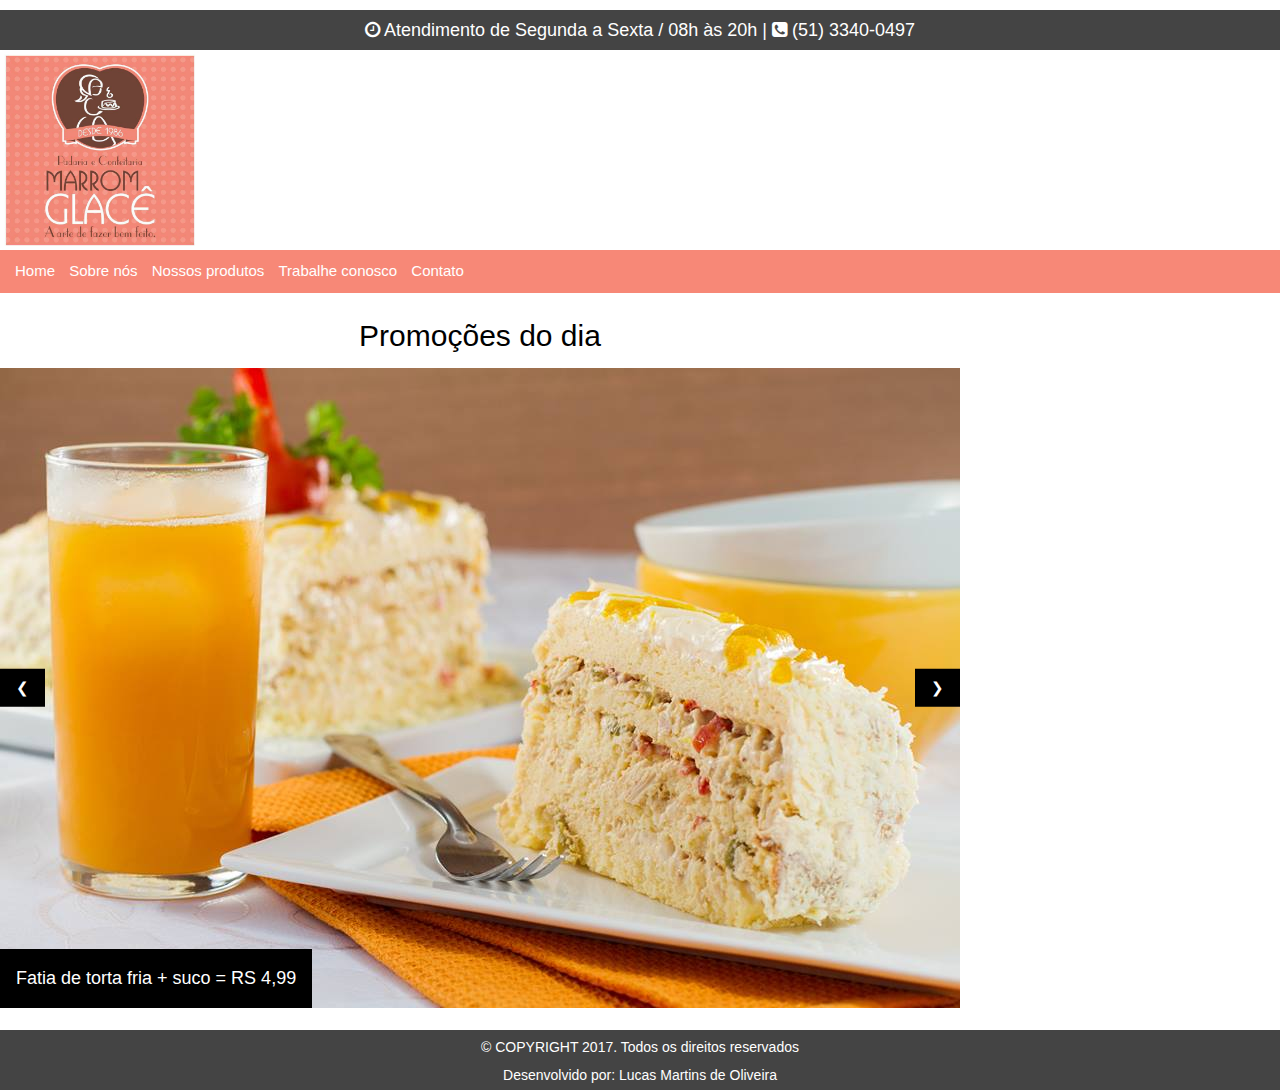
<file: index.html>
<!DOCTYPE html>
<html lang="pt-br">
    <head>
        <meta charset="utf-8">
        <title>Confeitaria Marrom Glacê</title>
        <!--[if IE]><link rel="shortcut icon" href="img/favicon.ico"><![endif]-->
        <link rel="icon" href="img/favicon.png">
        <!-- Estilo -->
        <link rel="stylesheet" href="css/style.css" />
        <!-- Slider -->
        <link rel="stylesheet" href="https://www.w3schools.com/w3css/4/w3.css" />
        <!-- Normalize CSS -->
        <link rel="stylesheet" href="css/normalize.css" />
        <!-- Plugin CSS -->
        <link rel="stylesheet" href="css/font-awesome/css/font-awesome.min.css">
    </head>
    <body>
        <header id="horario_atendimento">
            <h4><i class="fa fa-clock-o" aria-hidden="true"></i> Atendimento de Segunda a Sexta / 08h às 20h | <i class="fa fa-phone-square" aria-hidden="true"></i> (51) 3340-0497</h4>
        </header>
        <header id="logo">
            <img src="img/logo.jpg">
        </header>
        <nav>
            <ul>
                <li><a href="index.html">Home</a></li>
                <li><a href="sobre.html">Sobre nós</a></li>
                <li><a href="produtos.html">Nossos produtos</a></li>
                <li><a href="trabalhe_conosco.html">Trabalhe conosco</a></li>
                <li><a href="contato.html">Contato</a></li>
            </ul>
        </nav>
        <section>
            <h2 class="w3-center">Promoções do dia</h2>
            <div class="w3-content w3-display-container">
                <div class="w3-display-container mySlides">
                    <img src="img/promocao/bolo.jpg" style="width:100%">
                    <div class="w3-display-bottomleft w3-large w3-container w3-padding-16 w3-black">
                        Fatia de torta fria + suco = RS 4,99
                    </div>
                </div>
                <div class="w3-display-container mySlides">
                    <img src="img/promocao/croissant.jpg" style="width:100%">
                    <div class="w3-display-bottomleft w3-large w3-container w3-padding-16 w3-black">
                        Croissant + Capuccino = RS 5,99
                    </div>
                </div>
                <div class="w3-display-container mySlides">
                    <img src="img/promocao/cupcake.jpg" style="width:100%">
                    <div class="w3-display-bottomleft w3-large w3-container w3-padding-16 w3-black">
                        Cupcake = RS 1,50
                    </div>
                </div>
                <button class="w3-button w3-black w3-display-left" onclick="plusDivs(-1)">&#10094</button>
                <button class="w3-button w3-black w3-display-right" onclick="plusDivs(1)">&#10095</button>
            </div>
            <br />
            <script>
                var slideIndex = 1;
                showDivs(slideIndex);
                
                function plusDivs(n)
                {
                    showDivs(slideIndex += n);
                }
                
                function showDivs(n)
                {
                    var i;
                    var x = document.getElementsByClassName("mySlides");
                    if(n > x.length){slideIndex = 1}
                    if(n < 1){slideIndex = x.length}
                    for(i = 0;i < x.length;i ++)
                    {
                        x[i].style.display = "none";
                    }
                    x[slideIndex -1].style.display = "block";
                }
            </script>
        </section>
        <aside>
            <iframe src="https://www.facebook.com/plugins/page.php?href=https%3A%2F%2Fwww.facebook.com%2Fmarromglacepoa%2F&tabs=timeline&width=340&height=500&small_header=false&adapt_container_width=false&hide_cover=false&show_facepile=true&appId" width="340" height="500" style="border:none;overflow:hidden" scrolling="no" frameborder="0" allowTransparency="true"></iframe>
        </aside>
        <footer>
            <p>© COPYRIGHT 2017. Todos os direitos reservados</p>
            <p>Desenvolvido por: Lucas Martins de Oliveira</p>
        </footer>
    </body>
</html>
</file>
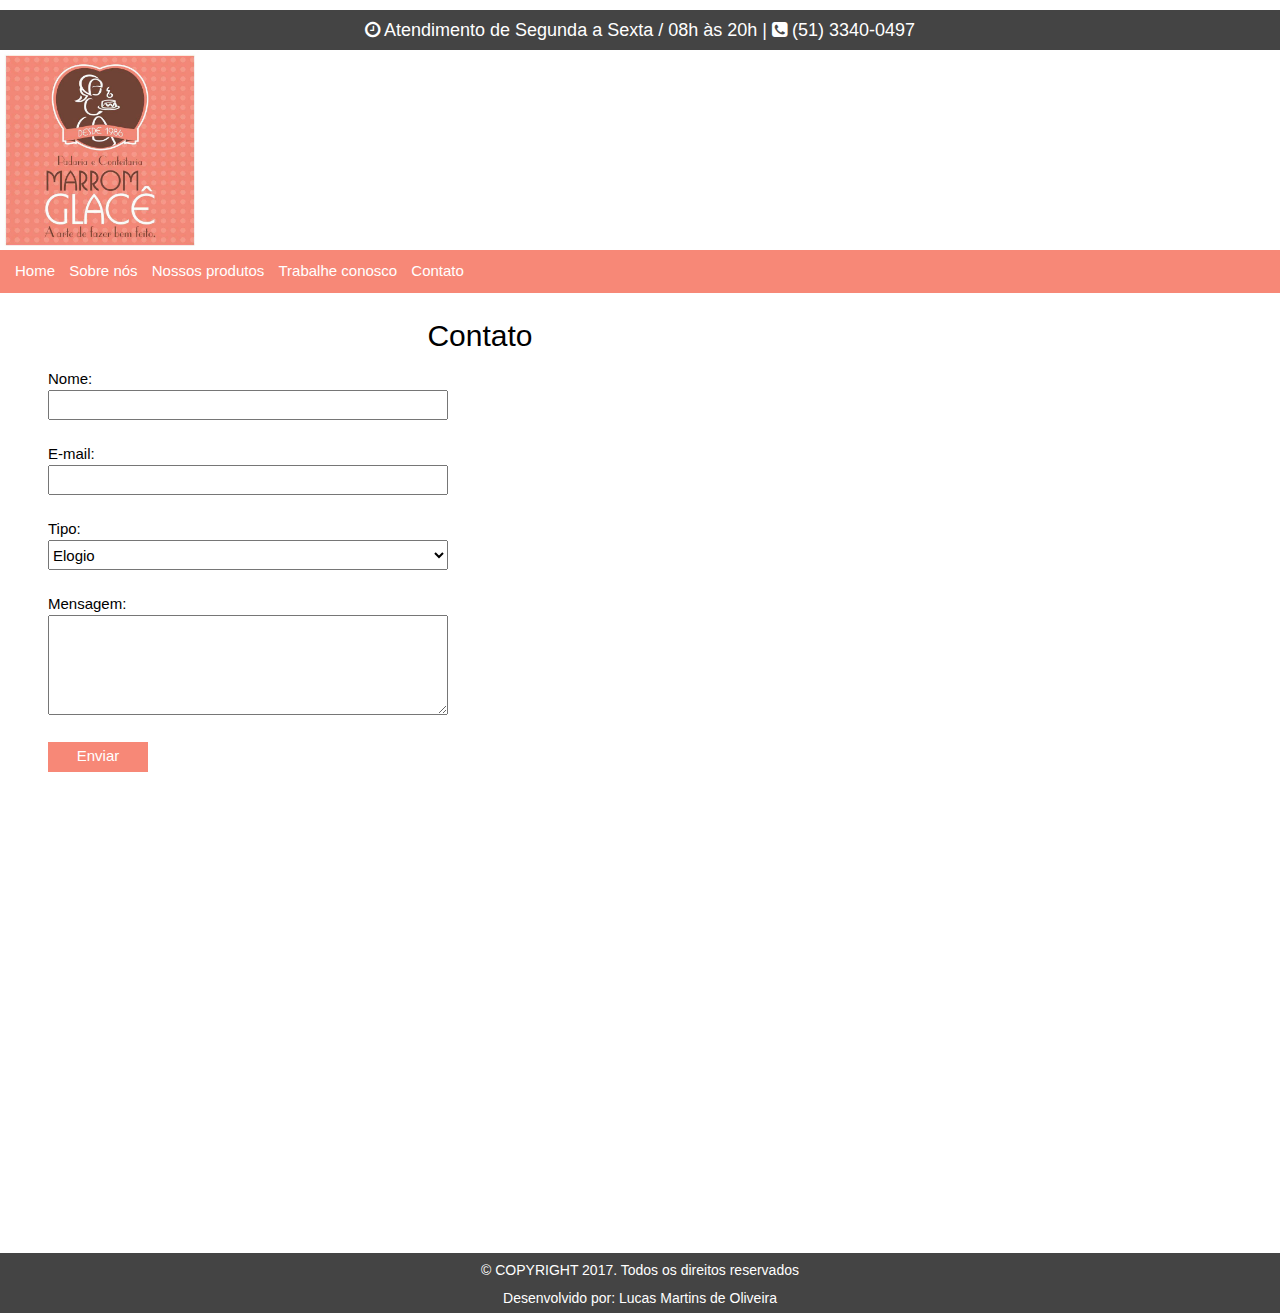
<file: contato.html>
<!DOCTYPE html>
<html lang="pt-br">
    <head>
        <meta charset="utf-8">
        <title>Confeitaria Marrom Glacê : Contato</title>
        <!--[if IE]><link rel="shortcut icon" href="img/favicon.ico"><![endif]-->
        <link rel="icon" href="img/favicon.png">
        <!-- Estilo -->
        <link rel="stylesheet" href="css/style.css" />
        <!-- Slider -->
        <link rel="stylesheet" href="https://www.w3schools.com/w3css/4/w3.css" />
        <!-- Normalize CSS -->
        <link rel="stylesheet" href="css/normalize.css" />
        <!-- Plugin CSS -->
        <link rel="stylesheet" href="css/font-awesome/css/font-awesome.min.css">
    </head>
    <body>
        <header id="horario_atendimento">
            <h4><i class="fa fa-clock-o" aria-hidden="true"></i> Atendimento de Segunda a Sexta / 08h às 20h | <i class="fa fa-phone-square" aria-hidden="true"></i> (51) 3340-0497</h4>
        </header>
        <header id="logo">
            <img src="img/logo.jpg">
        </header>
        <nav>
            <ul>
                <li><a href="index.html">Home</a></li>
                <li><a href="sobre.html">Sobre nós</a></li>
                <li><a href="produtos.html">Nossos produtos</a></li>
                <li><a href="trabalhe_conosco.html">Trabalhe conosco</a></li>
                <li><a href="contato.html">Contato</a></li>
            </ul>
        </nav>
        <section>
            <h2 class="w3-center">Contato</h2>
            <form action="email.php" method="post" enctype="multipart/form-data">
                <label>Nome: </label><br />
                <input type="text" name="nome_contato" maxlengh="20" required /><br /><br />
                <label>E-mail:</label><br />
                <input type="email" name="email_contato" maxlengh="50" required /><br /><br />
                <label>Tipo:</label><br />
                <select required>
                    <option value="elogio">Elogio</option>
                    <option value="mensagem">Mensagem</option>
                    <option value="reclamacoes">Reclamação</option>
                </select><br /><br />
                <label>Mensagem:</label><br />
                <textarea maxlengh="1000" required></textarea><br />
                <input type="submit" value="Enviar">
            </form>
            <iframe src="https://www.google.com/maps/embed?pb=!1m18!1m12!1m3!1d3454.75308107125!2d-51.120221785323!3d-30.0152456368786!2m3!1f0!2f0!3f0!3m2!1i1024!2i768!4f13.1!3m3!1m2!1s0x9519764268ca5cbb%3A0x2514d81a19520713!2sAv.+Baltazar+de+Oliveira+Garc%C3%ADa%2C+2733+-+S%C3%A3o+Sebasti%C3%A3o%2C+Porto+Alegre+-+RS!5e0!3m2!1spt-BR!2sbr!4v1493671728456" width="900" height="450" frameborder="0" style="border:0" allowfullscreen></iframe>
        </section>
        <aside>
            <iframe src="https://www.facebook.com/plugins/page.php?href=https%3A%2F%2Fwww.facebook.com%2Fmarromglacepoa%2F&tabs=timeline&width=340&height=500&small_header=false&adapt_container_width=false&hide_cover=false&show_facepile=true&appId" width="340" height="500" style="border:none;overflow:hidden" scrolling="no" frameborder="0" allowTransparency="true"></iframe>
        </aside>
        <footer>
            <p>© COPYRIGHT 2017. Todos os direitos reservados</p>
            <p>Desenvolvido por: Lucas Martins de Oliveira</p>
        </footer>
    </body>
</html>
</file>
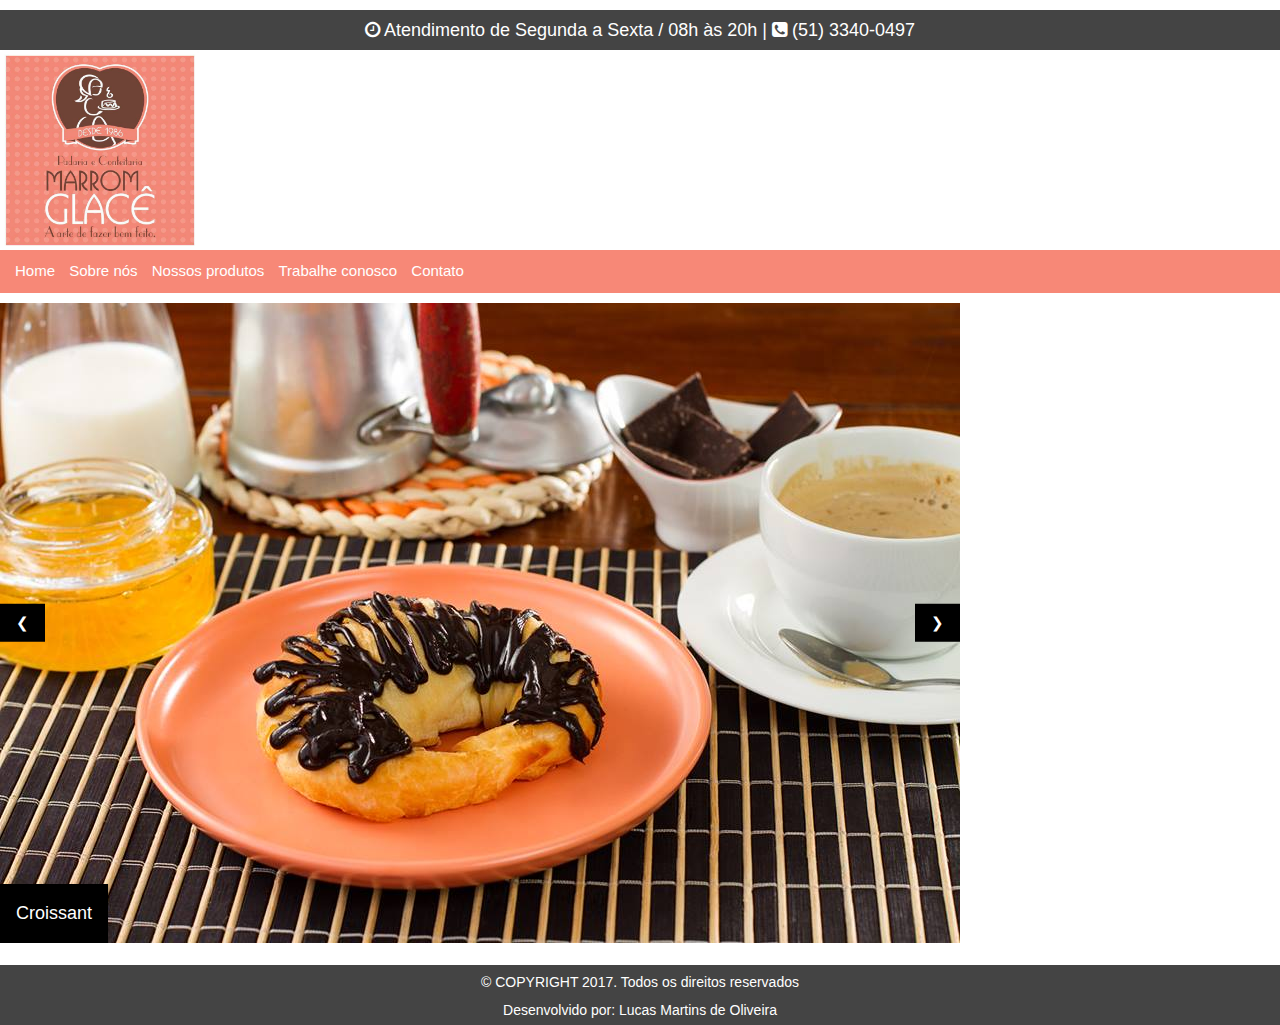
<file: produtos.html>
<!DOCTYPE html>
<html lang="pt-br">
    <head>
        <meta charset="utf-8">
        <title>Confeitaria Marrom Glacê : Nossos produtos</title>
        <!--[if IE]><link rel="shortcut icon" href="img/favicon.ico"><![endif]-->
        <link rel="icon" href="img/favicon.png">
        <!-- Estilo -->
        <link rel="stylesheet" href="css/style.css" />
        <!-- Slider -->
        <link rel="stylesheet" href="https://www.w3schools.com/w3css/4/w3.css" />
        <!-- Normalize CSS -->
        <link rel="stylesheet" href="css/normalize.css" />
        <!-- Plugin CSS -->
        <link rel="stylesheet" href="css/font-awesome/css/font-awesome.min.css">
    </head>
    <body>
        <header id="horario_atendimento">
            <h4><i class="fa fa-clock-o" aria-hidden="true"></i> Atendimento de Segunda a Sexta / 08h às 20h | <i class="fa fa-phone-square" aria-hidden="true"></i> (51) 3340-0497</h4>
        </header>
        <header id="logo">
            <img src="img/logo.jpg">
        </header>
        <nav>
            <ul>
                <li><a href="index.html">Home</a></li>
                <li><a href="sobre.html">Sobre nós</a></li>
                <li><a href="produtos.html">Nossos produtos</a></li>
                <li><a href="trabalhe_conosco.html">Trabalhe conosco</a></li>
                <li><a href="contato.html">Contato</a></li>
            </ul>
        </nav>
        <section>
            <div class="w3-content w3-display-container">
                <div class="w3-display-container mySlides">
                    <img src="img/produtos/croissant.jpg" style="width:100%">
                    <div class="w3-display-bottomleft w3-large w3-container w3-padding-16 w3-black">
                        Croissant
                    </div>
                </div>
                
                <div class="w3-display-container mySlides">
                    <img src="img/produtos/cupcake.jpg" style="width:100%">
                    <div class="w3-display-bottomleft w3-large w3-container w3-padding-16 w3-black">
                        Cupcake
                    </div>
                </div>
                
                <div class="w3-display-container mySlides">
                    <img src="img/produtos/doce-laranja.jpg" style="width:100%">
                    <div class="w3-display-bottomleft w3-large w3-container w3-padding-16 w3-black">
                        Doce de Laranja
                    </div>
                </div>
                
                <div class="w3-display-container mySlides">
                    <img src="img/produtos/docinhos.jpg" style="width:100%">
                    <div class="w3-display-bottomleft w3-large w3-container w3-padding-16 w3-black">
                        Docinhos
                    </div>
                </div>
                
                <div class="w3-display-container mySlides">
                    <img src="img/produtos/fatia-torta.jpg" style="width:100%">
                    <div class="w3-display-bottomleft w3-large w3-container w3-padding-16 w3-black">
                        Tortas em fatias
                    </div>
                </div>
                
                <div class="w3-display-container mySlides">
                    <img src="img/produtos/mini-hamburguer.jpg" style="width:100%">
                    <div class="w3-display-bottomleft w3-large w3-container w3-padding-16 w3-black">
                        Mini-Hamburguer
                    </div>
                </div>
                
                <div class="w3-display-container mySlides">
                    <img src="img/produtos/pastel.jpg" style="width:100%">
                    <div class="w3-display-bottomleft w3-large w3-container w3-padding-16 w3-black">
                        Pastel
                    </div>
                </div>
                
                <div class="w3-display-container mySlides">
                    <img src="img/produtos/pave.jpg" style="width:100%">
                    <div class="w3-display-bottomleft w3-large w3-container w3-padding-16 w3-black">
                        Pavê
                    </div>
                </div>
                
                <div class="w3-display-container mySlides">
                    <img src="img/produtos/rocambole.jpg" style="width:100%">
                    <div class="w3-display-bottomleft w3-large w3-container w3-padding-16 w3-black">
                        Rocambole
                    </div>
                </div>
                
                <div class="w3-display-container mySlides">
                    <img src="img/produtos/torta-choco-chocolate.jpg" style="width:100%">
                    <div class="w3-display-bottomleft w3-large w3-container w3-padding-16 w3-black">
                        Torta Choco-Chocolate
                    </div>
                </div>
                
                <div class="w3-display-container mySlides">
                    <img src="img/produtos/torta-fria.jpg" style="width:100%">
                    <div class="w3-display-bottomleft w3-large w3-container w3-padding-16 w3-black">
                        Torta Fria
                    </div>
                </div>
                
                <div class="w3-display-container mySlides">
                    <img src="img/produtos/torta-kit-kat.jpg" style="width:100%">
                    <div class="w3-display-bottomleft w3-large w3-container w3-padding-16 w3-black">
                        Torta Kit-Kat
                    </div>
                </div>
                
                <div class="w3-display-container mySlides">
                    <img src="img/produtos/torta-morango.jpg" style="width:100%">
                    <div class="w3-display-bottomleft w3-large w3-container w3-padding-16 w3-black">
                        Torta Morango
                    </div>
                </div>
                
                <div class="w3-display-container mySlides">
                    <img src="img/produtos/torta.jpg" style="width:100%">
                    <div class="w3-display-bottomleft w3-large w3-container w3-padding-16 w3-black">
                        Tortas Diversas
                    </div>
                </div>

                <button class="w3-button w3-display-left w3-black" onclick="plusDivs(-1)">&#10094;</button>
                <button class="w3-button w3-display-right w3-black" onclick="plusDivs(1)">&#10095;</button>
            </div>

            <script>
                var slideIndex = 1;
                showDivs(slideIndex);

                function plusDivs(n) {
                    showDivs(slideIndex += n);
                }

                function showDivs(n) {
                    var i;
                    var x = document.getElementsByClassName("mySlides");
                    if (n > x.length) {slideIndex = 1}    
                    if (n < 1) {slideIndex = x.length}
                    for (i = 0; i < x.length; i++) {
                        x[i].style.display = "none";  
                    }
                    x[slideIndex-1].style.display = "block";  
                }
            </script>
            <br />
        </section>
        <aside>
            <iframe src="https://www.facebook.com/plugins/page.php?href=https%3A%2F%2Fwww.facebook.com%2Fmarromglacepoa%2F&tabs=timeline&width=340&height=500&small_header=false&adapt_container_width=false&hide_cover=false&show_facepile=true&appId" width="340" height="500" style="border:none;overflow:hidden" scrolling="no" frameborder="0" allowTransparency="true"></iframe>
        </aside>
        <footer>
            <p>© COPYRIGHT 2017. Todos os direitos reservados</p>
            <p>Desenvolvido por: Lucas Martins de Oliveira</p>
        </footer>
    </body>
</html>
</file>
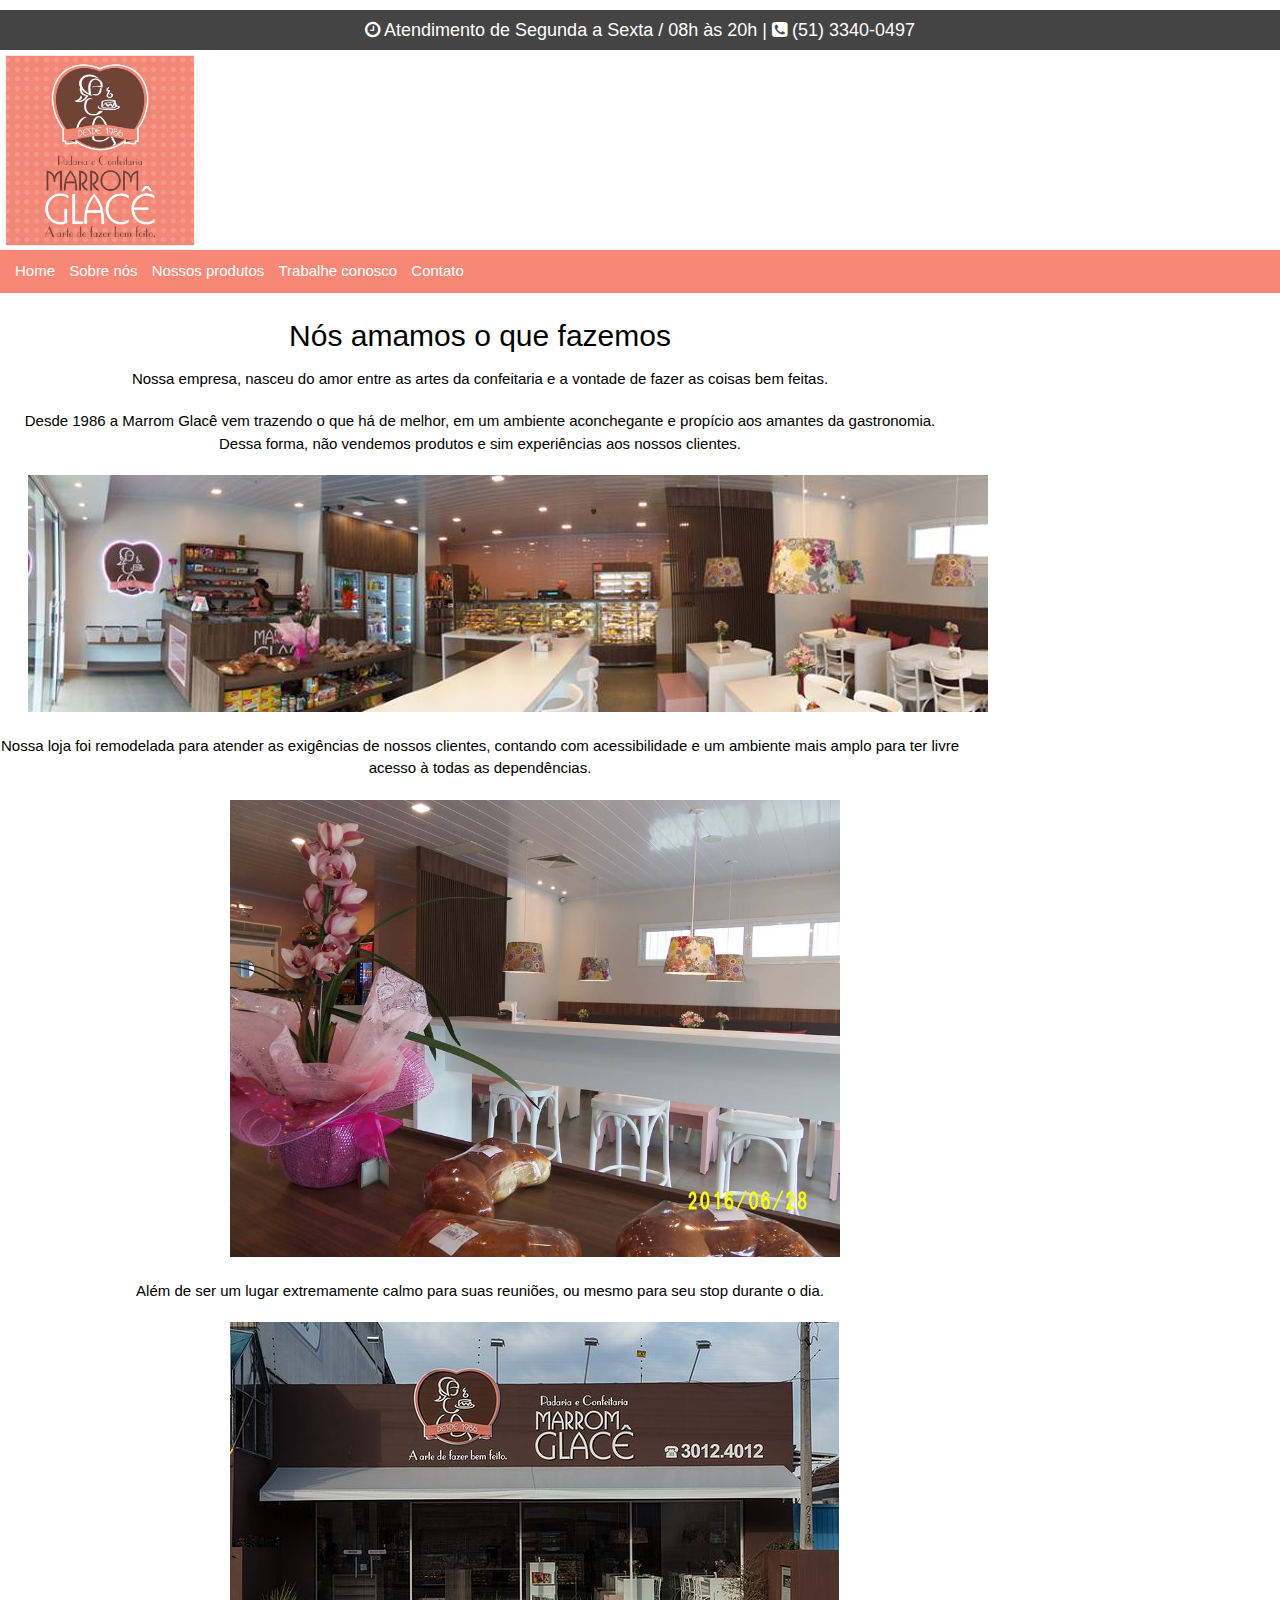
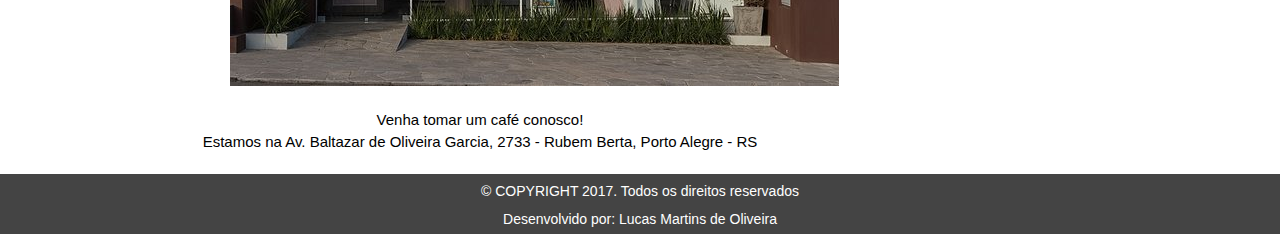
<file: sobre.html>
<!DOCTYPE html>
<html lang="pt-br">
    <head>
        <meta charset="utf-8">
        <title>Confeitaria Marrom Glacê : Sobre</title>
        <!--[if IE]><link rel="shortcut icon" href="img/favicon.ico"><![endif]-->
        <link rel="icon" href="img/favicon.png">
        <!-- Estilo -->
        <link rel="stylesheet" href="css/style.css" />
        <!-- Slider -->
        <link rel="stylesheet" href="https://www.w3schools.com/w3css/4/w3.css" />
        <!-- Normalize CSS -->
        <link rel="stylesheet" href="css/normalize.css" />
        <!-- Plugin CSS -->
        <link rel="stylesheet" href="css/font-awesome/css/font-awesome.min.css">
    </head>
    <body>
        <header id="horario_atendimento">
            <h4><i class="fa fa-clock-o" aria-hidden="true"></i> Atendimento de Segunda a Sexta / 08h às 20h | <i class="fa fa-phone-square" aria-hidden="true"></i> (51) 3340-0497</h4>
        </header>
        <header id="logo">
            <img src="img/logo.jpg">
        </header>
        <nav>
            <ul>
                <li><a href="index.html">Home</a></li>
                <li><a href="sobre.html">Sobre nós</a></li>
                <li><a href="produtos.html">Nossos produtos</a></li>
                <li><a href="trabalhe_conosco.html">Trabalhe conosco</a></li>
                <li><a href="contato.html">Contato</a></li>
            </ul>
        </nav>
        <section>
            <h2 class="w3-center">Nós amamos o que fazemos</h2>
            <p>Nossa empresa, nasceu do amor entre as artes da confeitaria e a vontade de fazer as coisas bem feitas.</p>
            <p>Desde 1986 a Marrom Glacê vem trazendo o que há de melhor, em um ambiente aconchegante e propício aos amantes da gastronomia. <br />Dessa forma, não vendemos produtos e sim experiências aos nossos clientes.</p>
            <img src="img/ambiente-inteiro.jpg" class="ambiente_inteiro"><br /><br />
            <p>Nossa loja foi remodelada para atender as exigências de nossos clientes, contando com acessibilidade e um ambiente mais amplo para ter livre acesso à todas as dependências.</p>
            <img src="img/ambiente.jpg" class="ambiente"><br /><br />
            <p>Além de ser um lugar extremamente calmo para suas reuniões, ou mesmo para seu stop durante o dia.</p>
            <img src="img/frente-loja" class="frente_loja"><br /><br />
            <p>Venha tomar um café conosco!<br /> Estamos na Av. Baltazar de Oliveira Garcia, 2733 - Rubem Berta, Porto Alegre - RS</p>
        </section>
        <aside>
            <iframe src="https://www.facebook.com/plugins/page.php?href=https%3A%2F%2Fwww.facebook.com%2Fmarromglacepoa%2F&tabs=timeline&width=340&height=500&small_header=false&adapt_container_width=false&hide_cover=false&show_facepile=true&appId" width="340" height="500" style="border:none;overflow:hidden" scrolling="no" frameborder="0" allowTransparency="true"></iframe>
        </aside>
        <footer>
            <p>© COPYRIGHT 2017. Todos os direitos reservados</p>
            <p>Desenvolvido por: Lucas Martins de Oliveira</p>
        </footer>
    </body>
</html>
</file>
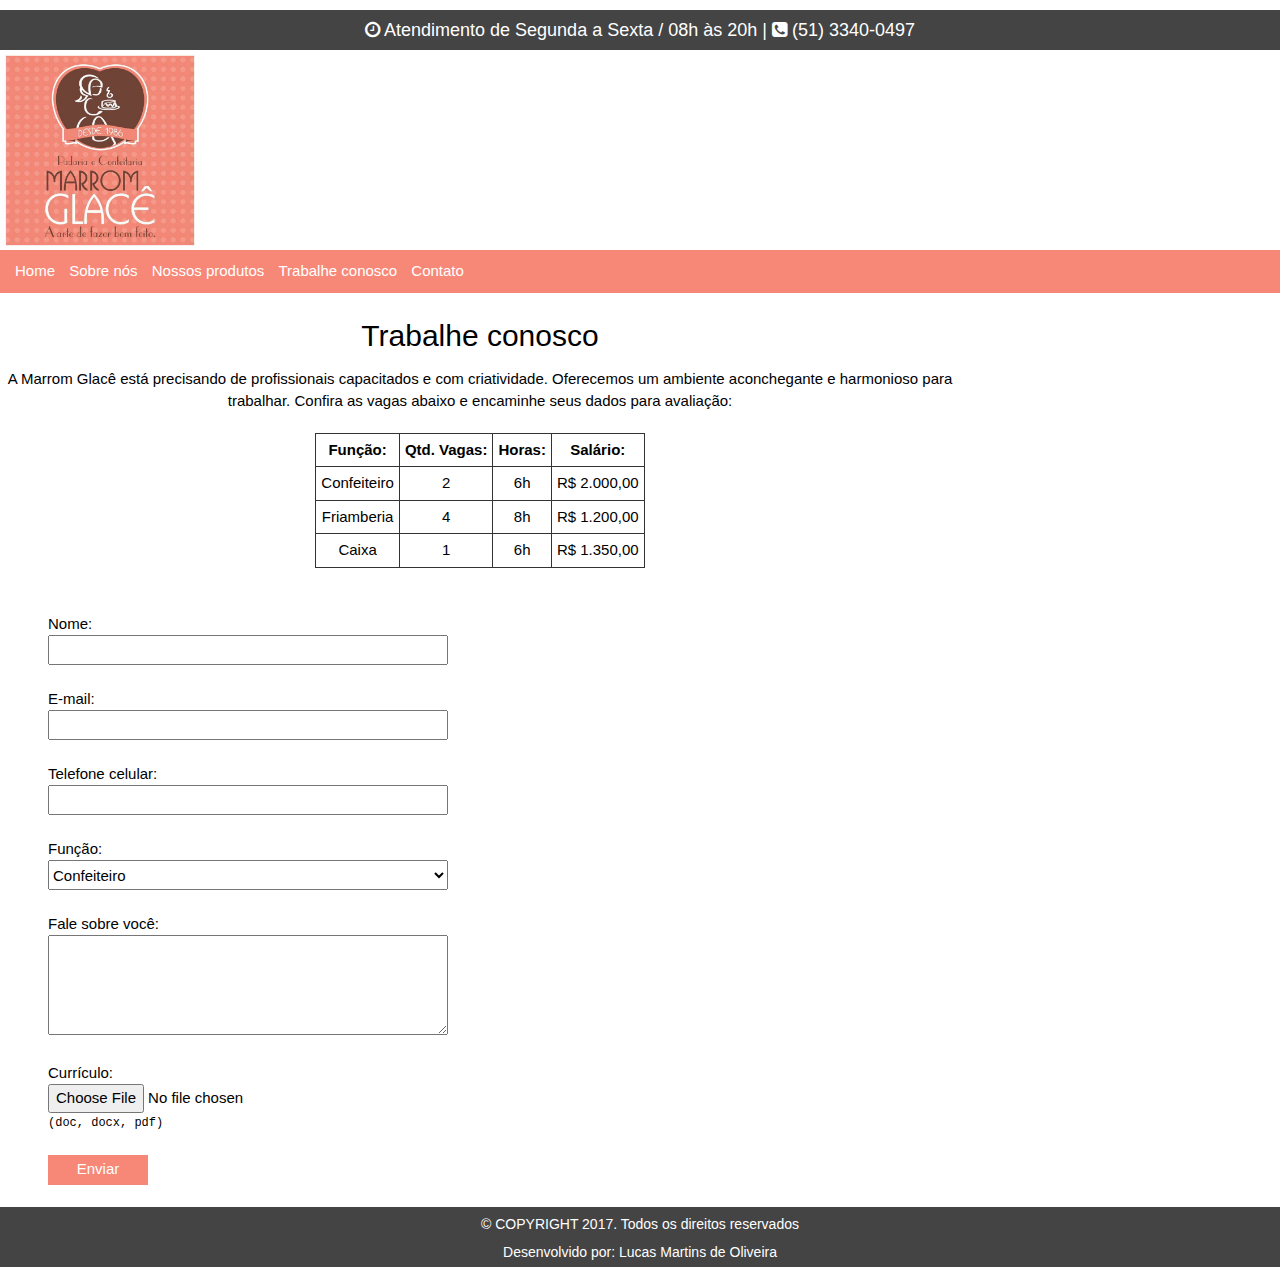
<file: trabalhe_conosco.html>
<!DOCTYPE html>
<html lang="pt-br">
    <head>
        <meta charset="utf-8">
        <title>Confeitaria Marrom Glacê : Trabalhe conosco</title>
        <!--[if IE]><link rel="shortcut icon" href="img/favicon.ico"><![endif]-->
        <link rel="icon" href="img/favicon.png">
        <!-- Estilo -->
        <link rel="stylesheet" href="css/style.css" />
        <!-- Slider -->
        <link rel="stylesheet" href="https://www.w3schools.com/w3css/4/w3.css" />
        <!-- Normalize CSS -->
        <link rel="stylesheet" href="css/normalize.css" />
        <!-- Plugin CSS -->
        <link rel="stylesheet" href="css/font-awesome/css/font-awesome.min.css">
    </head>
    <body>
        <header id="horario_atendimento">
            <h4><i class="fa fa-clock-o" aria-hidden="true"></i> Atendimento de Segunda a Sexta / 08h às 20h | <i class="fa fa-phone-square" aria-hidden="true"></i> (51) 3340-0497</h4>
        </header>
        <header id="logo">
            <img src="img/logo.jpg">
        </header>
        <nav>
            <ul>
                <li><a href="index.html">Home</a></li>
                <li><a href="sobre.html">Sobre nós</a></li>
                <li><a href="produtos.html">Nossos produtos</a></li>
                <li><a href="trabalhe_conosco.html">Trabalhe conosco</a></li>
                <li><a href="contato.html">Contato</a></li>
            </ul>
        </nav>
        <section>
            <h2 class="w3-center">Trabalhe conosco</h2>
            <p>A Marrom Glacê está precisando de profissionais capacitados e com criatividade. Oferecemos um ambiente aconchegante e harmonioso para trabalhar. Confira as vagas abaixo e encaminhe seus dados para avaliação:</p>
            <table>
                <tr>
                    <th>Função:</th>
                    <th>Qtd. Vagas:</th>
                    <th>Horas:</th>
                    <th>Salário:</th>
                </tr>
                <tr>
                    <td>Confeiteiro</td>
                    <td>2</td>
                    <td>6h</td>
                    <td>R$ 2.000,00</td>
                </tr>
                <tr>
                    <td>Friamberia</td>
                    <td>4</td>
                    <td>8h</td>
                    <td>R$ 1.200,00</td>
                </tr>
                <tr>
                    <td>Caixa</td>
                    <td>1</td>
                    <td>6h</td>
                    <td>R$ 1.350,00</td>
                </tr>
            </table><br /><br />
            <form action="curriculo.php" method="post" enctype="multipart/form-data">
                <label>Nome: </label><br />
                <input type="text" name="nome_contato" maxlengh="20" required /><br /><br />
                <label>E-mail:</label><br />
                <input type="email" name="email_contato" maxlengh="50" required /><br /><br />
                <label>Telefone celular:</label><br />
                <input pattern="^\d{2} \d{5}-\d{4}$" type="tel" title="Formato XX XXXXX-XXXX" maxlength="13" required><br /><br />
                <label>Função:</label><br />
                <select required>
                    <option value="confeiteiro">Confeiteiro</option>
                    <option value="friamberia">Friamberia</option>
                    <option value="caixa">Caixa</option>
                </select><br /><br />
                <label>Fale sobre você:</label><br />
                <textarea maxlengh="1000" required></textarea><br />
                <label>Currículo:</label><br />
                <input type="file" name="curriculo" required>
                <pre>(doc, docx, pdf)</pre><br />
                <input type="submit" value="Enviar"><br /><br />
            </form>
        </section>
        <aside>
            <iframe src="https://www.facebook.com/plugins/page.php?href=https%3A%2F%2Fwww.facebook.com%2Fmarromglacepoa%2F&tabs=timeline&width=340&height=500&small_header=false&adapt_container_width=false&hide_cover=false&show_facepile=true&appId" width="340" height="500" style="border:none;overflow:hidden" scrolling="no" frameborder="0" allowTransparency="true"></iframe>
        </aside>
        <footer>
            <p>© COPYRIGHT 2017. Todos os direitos reservados</p>
            <p>Desenvolvido por: Lucas Martins de Oliveira</p>
        </footer>
    </body>
</html>
</file>
<file: css/style.css>
*
{
    padding: 0;
    margin: 0;
}

html {
    position: relative;
    min-height: 100%;
}
body {
    margin: 0 0 60px; /* altura do seu footer */
}

/* Header */

#horario_atendimento
{
    width: 100%;
    height: 40px;
    background-color: #444444;
}

#horario_atendimento h4
{
    color: #FFFFFF;
    text-align: center;
    padding-top: 7px;
    font-size: 18px;
}

#logo img
{
    margin: 0;
    width: 200px;
    height: 200px;
}

/* Nav */

nav
{
    width: 100%;
    background-color: #F78877;
    margin-bottom: 10px;
}

nav ul
{
    padding: 0;
    padding: 10px;
}

nav ul li
{
    display: inline;
    margin: 5px;
}

nav ul li a
{
    text-decoration: none;
    color: #FFFFFF;    
}

nav ul li a:hover
{
    color: #333333;
}

/* Section */

section
{
    width: 75%;
    float: left;
}

section iframe
{
    margin-top: 25px;
    margin-left: 5%;
}

section form
{
    margin-left: 5%;
}

section form input, select
{
    width: 400px;
    height: 30px;
}

section form textarea
{
    width: 400px;
    height: 100px;
    margin-bottom: 20px;
}

section form input[type="submit"]
{
    width: 100px;
    height: 30px;
    background: #F78877;
    border: 0;
    color: #FFFFFF;
}

section form input[type="submit"]:hover
{
    color: #333333;
    cursor: pointer;
}

section p
{
    text-align: center;
    margin-bottom: 20px;
}

section table, th, td 
{
    border: 1px solid #333333;
    border-collapse: collapse;
    text-align: center;
    margin: 0 auto;
    padding: 5px;

}

section pre
{
    font-size: 12px;
}

section .ambiente
{
    width: 610px;
    margin-left: 230px;
}

section .ambiente_inteiro
{
    margin-left: 28px;
}

section .frente_loja
{
    margin-left: 230px;
}

/* Aside */

aside
{
    width: 25%;
    height: 100%;
    float: right;
    padding-right: 10px;
}

/* Footer */
footer
{
    position: absolute; 
    bottom: -60px; 
    width: 100%;
    height: 60px;
    background: #444444;
}
footer p
{
    text-align: center;
    color: #FFFFFF;
    text-align: center;
    font-size: 14px;
    margin-top: 7px;
}
</file>
